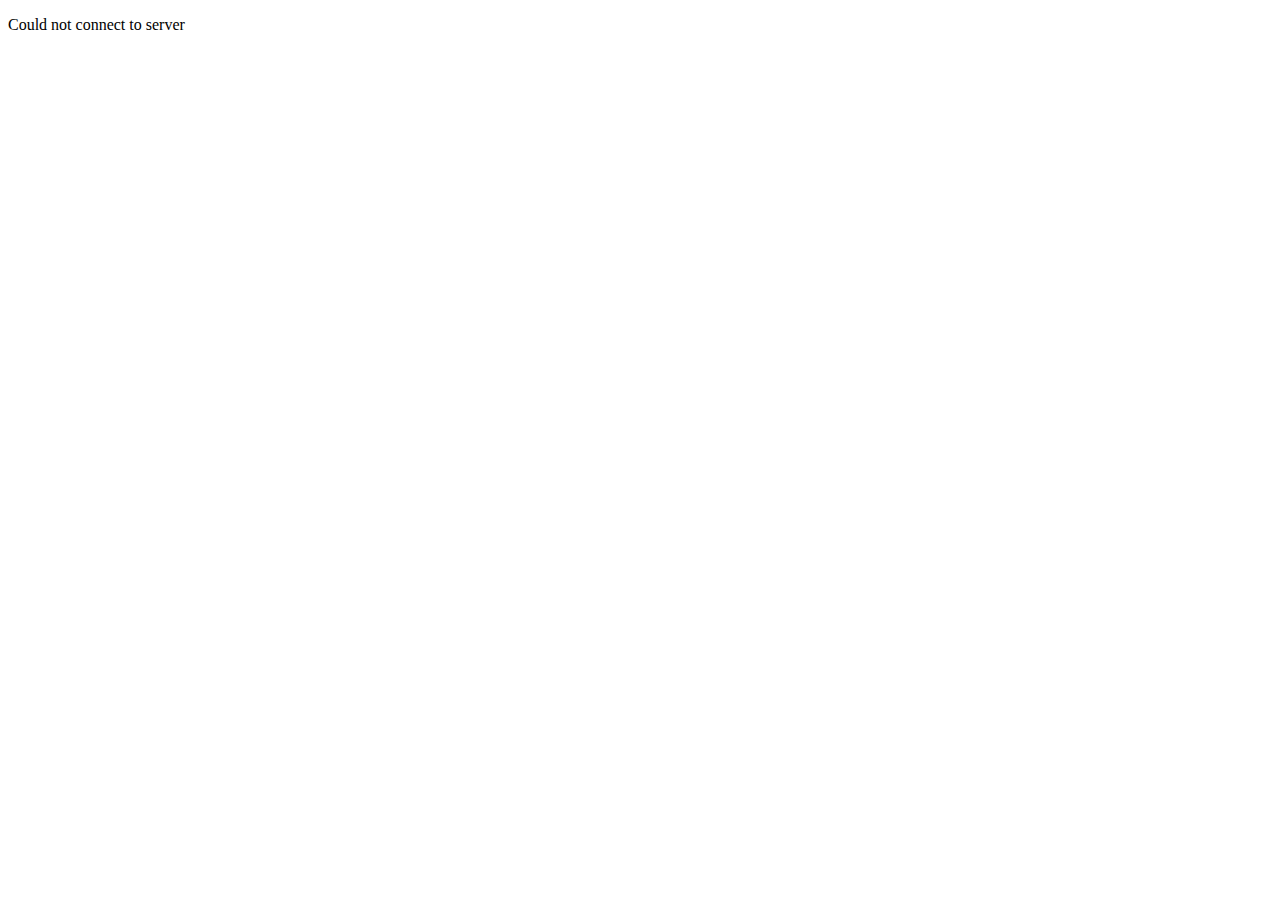
<file: front_end/chat_old.html>
<!-- LW:see cv.html -->
<!DOCTYPE html>
<html>
	<head>
		
		<meta name="viewport" content="width=device-width, initial-scale=1.0">
		<title>Chat!</title>
		<style>

		</style>
				<!-- script begins -->
				<script type="text/javascript">

					function setCookie(name,value,days)
					{
			    		var expires = "";
			    		if (days)
						{
			        		var date = new Date();
			        		date.setTime(date.getTime() + (days*24*60*60*1000));
			        		expires = "; expires=" + date.toUTCString();
			    		}
			    		document.cookie = name + "=" + (value || "")  + expires + "; path=/;samesite=strict;secure;";
					}
					//setCookie("token","e61f0e91e73cbf09a5c90b0322f10a5d25aade00",10);
					

					function getCookie(name) 
					{
						let cookie = {};
						document.cookie.split(';').forEach(function(el) {
							let [k,v] = el.split('=');
							cookie[k.trim()] = v;
						})
						return cookie[name];
					}
					var token = getCookie("token");
					var server_url = window.location.origin + "/";
					var ws_url = "ws://" + window.location.host + "/";
					var requestOptions = {
							mode:'cors',
							method: 'POST',
							redirect: 'follow',
							headers: {
								'Authorization': 'Token '+token ,
								'Content-Type': 'application/json'
							},
						};
					var socket;
					
					function connect(event) 
					{
						var url = ws_url + "?token="+token
						console.log(url);
						socket = new WebSocket(url);
							socket.onopen=onOpen;
							socket.onmessage=onMessage;
							socket.onclose=onClose;
							socket.onerror=onError;
					}

					function send(event)
					{
						socket.send(document.getElementById("body").value);
					}

					function sendExit(event)
					{
						socket.send("{\"CMD\":\"EXIT\"}")
					}

					function sendReady(event)
					{	
						socket.send("{\"CMD\":\"READY\"}")
					}

					function onOpen(event) 
					{
						console.log("onOpen");

					}

					function handelOpponentDetails(opponent_details)
					{
						console.log(opponent_details);
						document.getElementById("info_message").style.visibility="hidden"; // or visible|hidden|collapse|initial|inherit
						document.getElementById("opponent_name").innerHTML = opponent_details["username"];
						document.getElementById("opponent_age").innerHTML = opponent_details["age"];
						document.getElementById("opponent_bio").innerHTML = opponent_details["bio"];

						if (opponent_details["gender"]=="m")
						{

							document.getElementById("opponent_gender").innerHTML = "Male";
						}
						else
						{
							document.getElementById("opponent_gender").innerHTML = "Female";
						}
						document.getElementById("chat_menu").style.display="initial";
						document.getElementById("chat_box").style.display="initial";
						console.log("done");

					}

					function receiveMessage(message_text)
					{
						var msg = document.createElement("p");
						msg.classList.add("incoming_message");
						var msg_content = document.createTextNode(message_text);
						msg.appendChild(msg_content);
						var element = document.getElementById("chat_box");
						element.appendChild(msg);
					}
					
					function handleError()
					{
						document.getElementById("info_message").innerHTML = "Error occurred";
						socket.close();
					}

					function onMessage(event) 
					{
						var received_data=JSON.parse(event.data);
						var command = received_data["CMD"];
						console.log("Message: Data received from server:"+(command));
						if (command == "WAIT_FOR_OPPONENT")
						{
							document.getElementById("info_message").innerHTML = "Finding a match...";
						}
						else if(command == "OPPONENT_DETAILS")
						{
							handelOpponentDetails(received_data["data"]);
						}
						else if(command == "MSG")
						{
							receiveMessage(received_data['data']);
						}
						else if(command == "OPPONENT_LEFT")
						{
							showOpponentLeftMenu();
						}
					}

					function onClose(event) 
					{
						console.log("onClose");
						if (event.wasClean) 
						{
						  console.log(`[close] Connection closed cleanly, code=${event.code} reason=${event.reason}`);
						}
						else 
						{
							console.log('[close] Connection died');
							document.getElementById("info_message").innerHTML = "Could not connect to server";

						}
					}

					function onError(event) 
					{
						console.log("onError");
						document.getElementById("info_message").innerHTML = "Could not connect to server";
					}

					function sendMessage()
					{
						var text = document.getElementById("message_input").value;
						if(text == "" || text.length == 0 || text == null)
						{
							console.log("Message field cannot be empty");
						}
						else
						{
							var full_message = "{\"CMD\":\"MSG\",\"data\":\"" + text + "\"}";
							console.log(full_message);
							socket.send(full_message);
							var msg = document.createElement("p");
							msg.classList.add("outgoing_message");
							var msg_content = document.createTextNode(text);
							msg.appendChild(msg_content);
							var element = document.getElementById("chat_box");
							element.appendChild(msg);
						}
						//clear the input field
						document.getElementById("message_input").value = "";
					}

					function showReportMenu()
					{
						document.getElementById("report_menu").style.display = "initial";
						return false;
					}

					
					function hideReportMenu()
					{
						document.getElementById("report_menu").style.display = "none"; 					
					}


					function hideChatUI()
					{
						document.getElementById("chat_menu").style.display = "none"; 
						document.getElementById("chat_box").style.display = "none"; 
					}
					
					function nextUserAfterReport()
					{
						// simply reload the page.Improvements later
						window.location.reload();
					}

					function showOpponentLeftMenu()
					{
						// hide all divs except "opponent_left_menu"
						document.getElementById("chat_menu").style.display = "none";
						document.getElementById("chat_box").style.display = "none";
						document.getElementById("report_menu").style.display = "none";
						document.getElementById("after_report_menu").style.display = "none";
						document.getElementById("info_message").style.display = "none";	
						document.getElementById("opponent_left_menu").style.display = "block";				
					}

					function exitChat()
					{
						window.location.assign(server_url+"start_chat/");
					}

					function showAfterReportMenu()
					{
						document.getElementById("after_report_menu").style.display = "block";
					}
					// called when user presses "next user" in the middle of the chat
					function showNextUserMenu()
					{
						if (confirm('Are you sure?')) 
						{
							window.location.reload();
						}
						else 
						{
  							// Do nothing!
						}
					}

					// called when user presses "Exit chat" in the middle of the chat
					function showExitMenu()
					{
						if (confirm('Are you sure?')) 
						{
							window.location.assign(server_url+"start_chat/");
						}
						else 
						{
  							// Do nothing!
						}
					}


					function submitReport()
					{	
						var report_id = "";
						var report_message = "";
						var report_text = document.getElementById("report_reason_others_text").value;

						if (document.getElementById('report_reason3').checked)
						{
							console.log("3 clicked");	
							// when report_id is 3, report_text is mandatory
							if (report_text.length==0)
							{
								document.getElementById("report_others_warn").innerHTML="Please explain the reason";
								return;
							}
							console.log("report text is..",report_text);
							report_id=3;
						}
						else
						{
							document.getElementById("report_others_warn").innerHTML="";
							if (document.getElementById('report_reason0').checked)
							{
								console.log("0 selected");
								report_id = "0";
							}
							else if (document.getElementById('report_reason1').checked)
							{
								console.log("1 selected");
								report_id = "1";
							}
							else if (document.getElementById('report_reason2').checked)
							{
								console.log("2 selected");
								report_id = "2";
							}
						}

						if (report_text.length==0)
						{
							report_message = "{\"CMD\":\"REPORT\",\"report_id\":\"" + report_id + "\"}";
						}
						else
						{
							report_message = "{\"CMD\":\"REPORT\",\"report_id\":\"" + report_id + "\",\"report_text\":\"" +report_text + "\"}";
						}
						socket.send(report_message);
						console.log("report sent", report_message);
						hideReportMenu();
						hideChatUI();
						showAfterReportMenu();
						return false;
					}
					
					window.onload = function() {
						// connect only after HTML is loaded. Else there wont be any document to modify
						connect();
					};
					</script>
					<!-- script done -->
	</head>

	<body>
		<p id="info_message"></p>

		<div id="chat_menu" style="display: none;">
			<p id="opponent_name"></p>
			<p id="opponent_gender"></p>
			<p id="opponent_age"></p>
			<p id="opponent_bio"></p>
			<button onclick="showReportMenu()">Report</button>
			<button onclick="showNextUserMenu()">Chat with someone else</button>
			<button onclick="showExitMenu()">Exit</button>
		</div>

		<div id="chat_box" style="display: none;">
			<p>Start chatting!</p>
			<p class="message">Message</p>
			<input type="text" id="message_input" placeholder="Type your message" autocomplete="off">
			<button onclick="sendMessage()">Send</button>
		</div>
		<!-- report menu. -->
		<div id="report_menu" style="display: none;">
			<form onsubmit="return submitReport();" autocomplete="off">
				<p>Report</p>
				<div>

				<input type="radio" id="report_reason0" name="report_reason" value="0"
						checked>
				<label for="report_reason0">Spam / Bot / Fake Profile</label>
				</div>

				<div>
				<input type="radio" id="report_reason1" name="report_reason" value="1">
				<label for="report_reason1">Inappropriate username / Bio</label>
				</div>

				<div>
				<input type="radio" id="report_reason2" name="report_reason" value="2">
				<label for="report_reason2">Abuse / Inappropriate messages</label>
				</div>
				
				<div>
				<input type="radio" id="report_reason3" name="report_reason" value="3">
				<label for="report_reason3">Others (Please explain)</label>
				</div>
				
				<input type="text" id="report_reason_others_text" maxlength="200" placeholder="Please explain your report">
				<p id="report_others_warn" style="color: red;"></p>
				<!-- <br> -->
				<input type="button" onclick="submitReport()" value="Report(exits this chat)">
				<!-- Explicity specify type as "button" to avoid button from triggering a submit -->
				<button type="button" onclick="hideReportMenu()" id="report_cancel">Cancel</button>
			</form>
		</div>

		<div id="after_report_menu" style="display: none;">
			<p>Report has been sent</p>
			<button type="button" onclick="nextUserAfterReport()" id="after_report_next_user">Next user</button>
			<!-- <button type="button" onclick="showFeedbackMenu()" id="after_report_feedback">Feedback</button> -->
			<button type="button" onclick="exitChat()" id="after_report_exit">Exit</button>
		</div>

		<div id="opponent_left_menu" style="display: none;">
			<p>Opponent has left the chat</p>
			<button type="button" onclick="nextUserAfterReport()" id="after_report_next_user">Next user</button>
			<button type="button" onclick="exitChat()" id="after_report_exit">Exit</button>
		</div>
	</body>

</html>
</file>
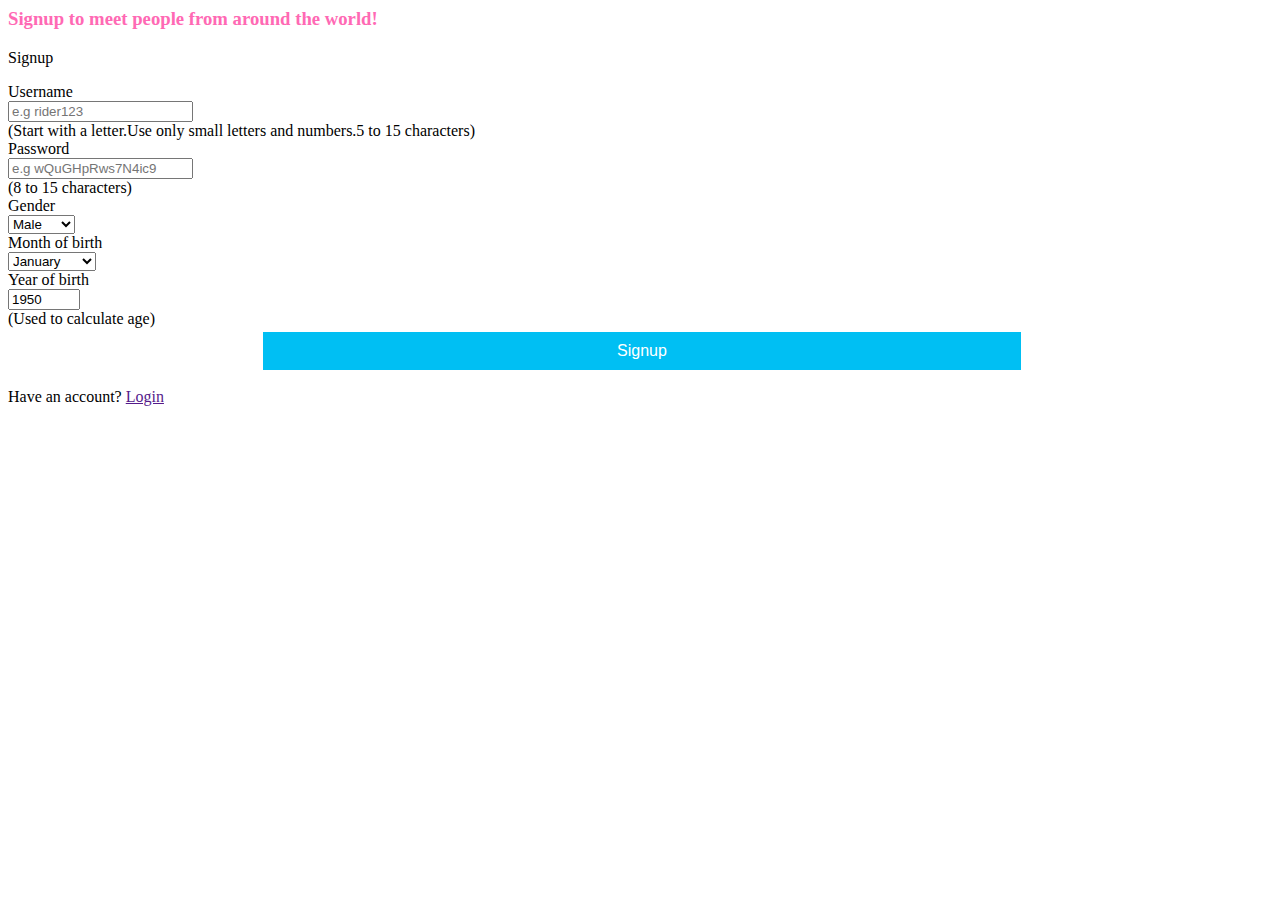
<file: front_end/signup.html>
<html>

<head>

	<meta name="viewport" content="width=device-width, initial-scale=1.0">
	<title>Meet people from around the world!</title>
	<style>
		.skyblue_button {
			background-color: #00bff3;
			border: none;
			color: white;
			padding: 10px;
			text-align: center;
			text-decoration: none;
			font-size: 16px;
			margin: 4px 2px 2px 2px;
			width: 60%;
			position: relative;
			left: 20%;
		}

		.skyblue_button:hover {
			background-color: hotpink;

		}

		@media screen and (max-width: 768px) {

			.skyblue_button {
				width: 80%;
				left: 10%;
			}
		}
	</style>
	<link href="https://cdn.jsdelivr.net/npm/bootstrap@5.0.1/dist/css/bootstrap.min.css" rel="stylesheet"
		integrity="sha384-+0n0xVW2eSR5OomGNYDnhzAbDsOXxcvSN1TPprVMTNDbiYZCxYbOOl7+AMvyTG2x" crossorigin="anonymous">
	<link rel="stylesheet" href="https://cdn.jsdelivr.net/npm/bootstrap-icons@1.5.0/font/bootstrap-icons.css">
	<link rel="stylesheet" href="https://pro.fontawesome.com/releases/v5.10.0/css/all.css"
		integrity="sha384-AYmEC3Yw5cVb3ZcuHtOA93w35dYTsvhLPVnYs9eStHfGJvOvKxVfELGroGkvsg+p" crossorigin="anonymous" />
	<script src="https://cdn.jsdelivr.net/npm/bootstrap@5.0.1/dist/js/bootstrap.bundle.min.js"
		integrity="sha384-gtEjrD/SeCtmISkJkNUaaKMoLD0//ElJ19smozuHV6z3Iehds+3Ulb9Bn9Plx0x4"
		crossorigin="anonymous"></script>

	<script type="text/javascript">
		var server_url = window.location.origin + "/";
		var ws_url = "ws://" + window.location.host + "/";

		function setCookie(name, value, days) {
			var expires = "";
			if (days) {
				var date = new Date();
				date.setTime(date.getTime() + (days * 24 * 60 * 60 * 1000));
				expires = "; expires=" + date.toUTCString();
			}
			document.cookie = name + "=" + (value || "") + expires + "; path=/;samesite=strict;secure;";
		}
		async function serverSignup() {
			var formdata = new FormData();
			formdata.append("username", document.getElementById("username").value);
			formdata.append("password", document.getElementById("password").value);
			formdata.append("gender", document.getElementById("gender").value);
			formdata.append("birth_month", document.getElementById("birth_month").value);
			formdata.append("birth_year", document.getElementById("birth_year").value);

			var requestOptions = {
				method: 'POST',
				body: formdata,
				redirect: 'follow'
			};
			const response = await fetch(server_url + "signup/", requestOptions).then(response => response.json().then(receivedData => ({ status: response.status, data: receivedData })));
			if (response.status == "201") {
				//todo: store the token to cookie
				setCookie("token", response.data.token, 10);
				console.log(response.data.token);
				window.location.href = server_url + "start_chat/";
			}
			else {
				console.log("failed");
				if (response.data.username) {
					alert("username not available.Try again");
				}
				else {
					alert("Signup failed");
				}

			}
		}

		/* do not async the below function*/
		function onSignup() {
			serverSignup();
			return false;
		}
	</script>
</head>

<body class="container">
	<h3 class="text-center mt-3 mb-2" style="color: hotpink;">Signup to meet people from around the
		world!</h3>
	<main class="d-flex justify-content-center align-items-center">
		<div class="login-page">
			<p class="fs-3 text-center">Signup</p>
		<form id="signup_form" onsubmit="return onSignup()">

			<!-- start with small letter, followed by small letters and/or numbers with 5 to 15 chars length -->
			<label for="username" class="form-label">Username</label>
			<div class="mb-2">
				<input class="form-control" type="text" placeholder="e.g rider123" name="username" id="username"
					pattern="^[a-z][a-z0-9]{4,14}$" minlength="5" maxlength="15" required>
					<!-- here {4,14} applies to 2nd block only.One character in 1st block(a-z)(starts_wih block) and 4 to 14 characters in 2nd block (a-z0-9) thus 5 to 15 characters in total -->
					<!-- https://mkyong.com/regular-expressions/how-to-validate-username-with-regular-expression/ -->
				<div class="form-text">(Start with a letter.Use only small letters and numbers.5 to 15 characters)</div>
			</div>

			<!-- pattern="^.{8,15}$" -->
			<label for="password" class="form-label">Password</label>
			<div class="mb-2">
				<input class="form-control" type="password" placeholder="e.g wQuGHpRws7N4ic9" name="password"
					id="password" minlength="8" maxlength="15" required>
				<div class="form-text">(8 to 15 characters)</div>
			</div>

			<label for="gender" class="form-label">Gender</label>
			<div class="mb-2">
				<select class="form-select" id="gender">
					<option value="m">Male</option>
					<option value="f">Female</option>
				</select>
				<div class="form-text"></div>
			</div>

			<label for="birth_month" class="form-label">Month of birth</label>
			<div class="mb-2">
				<select class="form-select" id='birth_month'>
					<option value='1'>January</option>
					<option value='2'>February</option>
					<option value='3'>March</option>
					<option value='4'>April</option>
					<option value='5'>May</option>
					<option value='6'>June</option>
					<option value='7'>July</option>
					<option value='8'>August</option>
					<option value='9'>September</option>
					<option value='10'>October</option>
					<option value='11'>November</option>
					<option value='12'>December</option>
				</select>
				<div class="form-text"></div>
			</div>

			<label for="birth_year" class="form-label">Year of birth</label>
			<div class="mb-2">
				<input class="form-control" id="birth_year" type="number" min="1950" max="2007" step="1" value="1950" />
				<div class="form-text">(Used to calculate age)</div>
			</div>

			<div class="mb-2">
				<input class="form-control-md skyblue_button" type="submit" value="Signup">
			</div>
		</form>
		<p>Have an account? <a href="" onclick="location.href=server_url+'login_page/';return false;">Login</a></p>
		</div>
	</main>
</body>

</html>
</file>
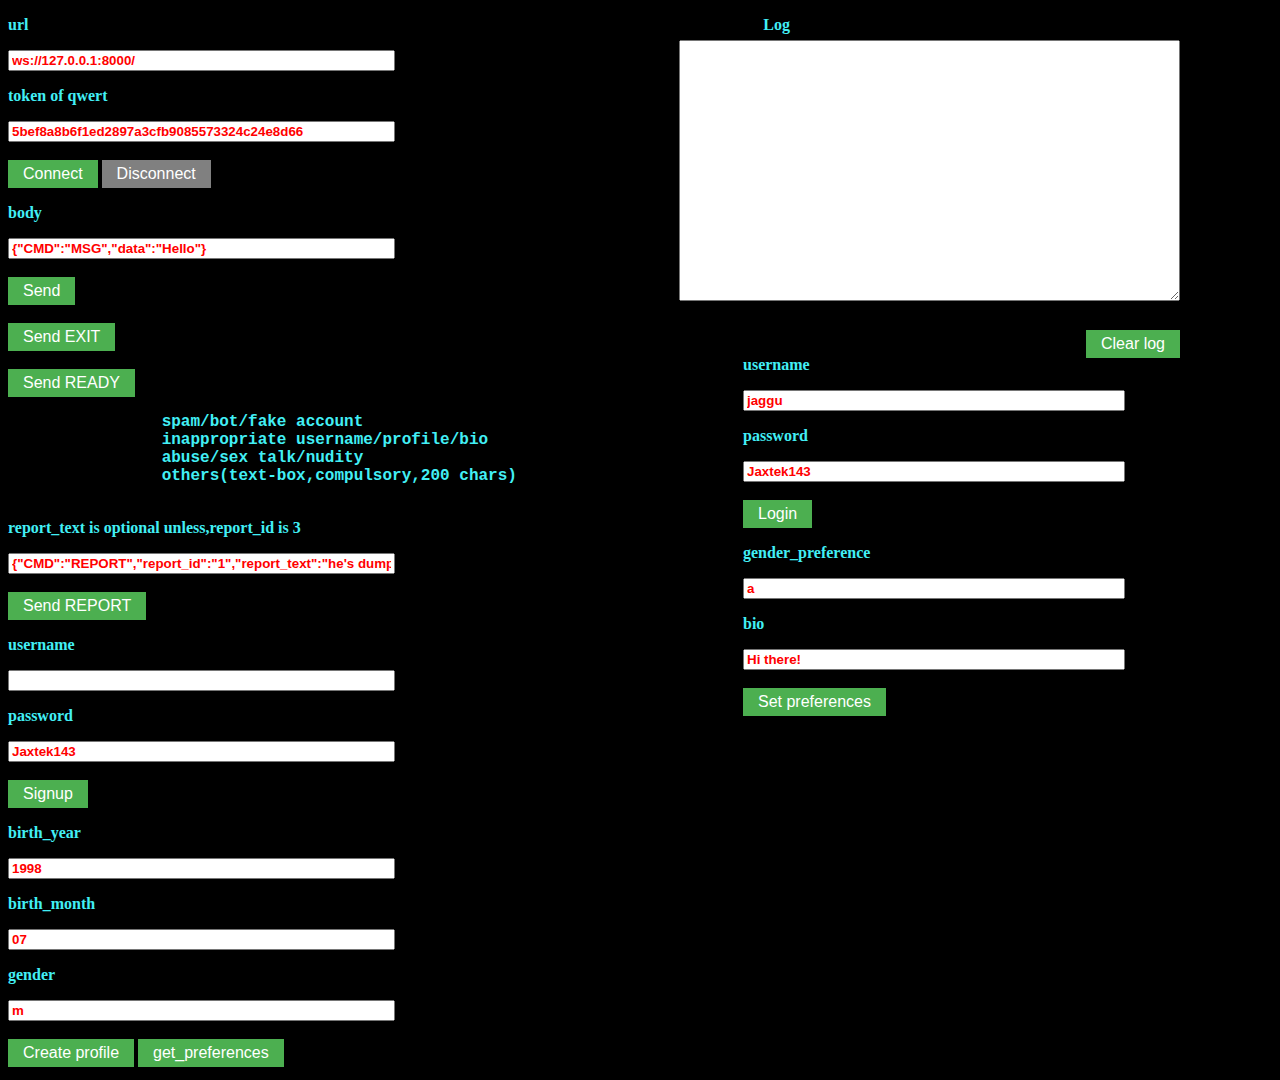
<file: front_end/ws_tester.html>
<!DOCTYPE html>
<html>
<head>
	<title>WS tester</title>
	<style type="text/css">
		body{
			font-family: Monolisa;	
			background-color: black;
			color: #42eff5;
		    font-weight: bold;
		  font-size: 16px;
		}
		input, select, textarea{
		    color: #ff0000;
		    font-weight: bold;
		}
		input {
		  width: 30%;
		}
		button {
		  background-color: #4CAF50; /* Green */
		  border: none;
		  color: white;
		  padding: 5px 15px;
		  text-align: center;
		  text-decoration: none;
		  display: inline-block;
		  font-size: 16px;
		}
	</style>
</head>
<body>
	<script>
		
		function getTheTime() {
			var today = new Date();
			var time = today.getHours() + ":" + today.getMinutes() + ":" + today.getSeconds();
			return time;
		}
		var socket;
		function connect(event) {
			var url=document.getElementById("url").value;
			var token=document.getElementById("token").value;
			url = url + "?token="+token
			logger(url);
			socket = new WebSocket(url);
				socket.onopen=onOpen;
				socket.onmessage=onMessage;
				socket.onclose=onClose;
				socket.onerror=onError;
		}
		function disconnect(event) {
			socket.close();
			logger("disconnect");
			document.getElementById("connectButton").disabled = false;
			document.getElementById("connectButton").style.background="#4CAF50";
			document.getElementById("disconnectButton").disabled = true;
			document.getElementById("disconnectButton").style.background="grey";
		}
		function send(event) {
			logger("send : "+document.getElementById("body").value);
			socket.send(document.getElementById("body").value);
		}
		function send_exit(event)
		{
			logger("send :{\"CMD\":\"EXIT\"}" );
			socket.send("{\"CMD\":\"EXIT\"}")
		}

		function send_ready(event)
		{	
			logger("send : {\"CMD\":\"READY\"}");
			socket.send("{\"CMD\":\"READY\"}")
		}
		function send_report()
		{
			logger("send : "+document.getElementById("report").value);
			socket.send(document.getElementById("report").value);
		}
		function logger(data) {
			document.getElementById("log").value=document.getElementById("log").value+"\n"+getTheTime()+"	 --> "+data;
		}

		function onOpen(event) {
			console.log("onOpen");
			logger("open");
			document.getElementById("connectButton").disabled = true;
			document.getElementById("connectButton").style.background="grey";
			document.getElementById("disconnectButton").disabled = false;
			document.getElementById("disconnectButton").style.background="#4CAF50";


		}
		function onMessage(event) {
			console.log("onMessage");
			// yup these two steps are needed to remove those "\"
			var received_data=JSON.parse(event.data);
			received_data=JSON.stringify(received_data);
			// received_data=JSON.stringify(event.data).replace("\","");
			logger("Message: Data received from server:"+(received_data));
		}
		function onClose(event) {
			console.log("onClose");
			logger("close");
			if (event.wasClean) {
			  logger(`[close] Connection closed cleanly, code=${event.code} reason=${event.reason}`);
			} else {
			  // e.g. server process killed or network down
			  // event.code is usually 1006 in this case
			  logger('[close] Connection died');
			}
			document.getElementById("connectButton").disabled = false;
			document.getElementById("connectButton").style.background="#4CAF50";
			document.getElementById("connectButton").innerHTML="Connect";
			document.getElementById("disconnectButton").disabled = true;
			document.getElementById("disconnectButton").style.background="grey";
			document.getElementById("disconnectButton").innerHTML="Disconnected";
		}
		function onError(event) {
			console.log("onError");
			logger("Error");
			document.getElementById("connectButton").disabled = false;
			document.getElementById("connectButton").style.background = "#4CAF50";
			document.getElementById("connectButton").innerHTML="Connect";
		}
		async function signup() {
			logger("signup")
			var formdata = new FormData();
			formdata.append("username", document.getElementById("signup_username").value);
			formdata.append("password", document.getElementById("signup_password").value);

			var requestOptions = {
			  method: 'POST',
			  body: formdata,
			  redirect: 'follow'
			};

			var response=await fetch("http://127.0.0.1:8000/signup/", requestOptions);
			var jsonResp=await response.json();
			var textResp=JSON.stringify(jsonResp);
			logger(textResp);
			if (response.status==201)
			{
				console.log(jsonResp.token);
				document.getElementById("token").value=jsonResp.token;
				document.getElementById("token_title").innerHTML="token of "+jsonResp.username;
				logger("token & username updated");
			}
			logger("signup complete ");
		}
		async function login() {
			logger("login")
			var formdata = new FormData();
			formdata.append("username", document.getElementById("login_username").value);
			formdata.append("password", document.getElementById("login_password").value);

			var requestOptions = {
			  method: 'POST',
			  body: formdata,
			  redirect: 'follow'
			};

			await fetch("http://127.0.0.1:8000/login/", requestOptions)
			  .then(response => response.text())
			  .then(result => {
			  	document.getElementById("token_title").innerHTML="token of "+document.getElementById("login_username").value;
			  	document.getElementById("token").value=result.substring(10,50);
			  	logger(result);
			  })
			  .catch(error => logger('error', error));
			  logger("login complete");
		}
		async function create_profile() {
			logger("create_profile for "+document.getElementById("token").value);
			var token=document.getElementById("token").value;
			var gender=document.getElementById("gender").value;
			var birth_year=document.getElementById("birth_year").value;
			var birth_month=document.getElementById("birth_month").value;
			var requestOptions = {
				mode:'cors',
				method: 'POST',
				headers: {
			  		'Authorization': 'Token '+token ,
					'Content-Type': 'application/json'
				},
				body:JSON.stringify({gender:gender,birth_year:birth_year,birth_month:birth_month})
			};
			logger(requestOptions.body);
			const reply=await fetch("http://127.0.0.1:8000/create_profile/", requestOptions).then( reply => {return reply;});
			console.log((reply));
			logger("create_profile complete "+JSON.stringify(reply.status)+" "+reply.statusText);
		}

		function clearlog() {
			document.getElementById("log").value="";
		}

		async function set_preferences() {
			logger("set_preferences");
			var token=document.getElementById("token").value;
			var gender_preference=document.getElementById("gender_preference").value;
			var bio=document.getElementById("bio").value;
			var requestOptions = {
				mode:'cors',
				method: 'POST',
				headers: {
			  		'Authorization': 'Token '+token ,
					'Content-Type': 'application/json'
				},
				body:JSON.stringify({gender_preference:gender_preference,bio:bio})
			};
			logger(requestOptions.body);
			const response=await fetch("http://127.0.0.1:8000/set_preferences/", requestOptions).then( response => {return response;});
			console.log((response));
			logger(response.status+" "+response.statusText);
			logger("set_preferences complete ");

		}

		async function get_preferences() {
			logger("get_preferences");
			var token=document.getElementById("token").value;
			var requestOptions = {
				mode:'cors',
				method: 'POST',
				headers: {
			  		'Authorization': 'Token '+token ,
					'Content-Type': 'application/json'
				},
			};
			const response=await fetch("http://127.0.0.1:8000/get_preferences/", requestOptions).then( response => {return response;});
			// console.log((response));
			var jsonResp=await response.json();
			var textResp=JSON.stringify(jsonResp);
			logger(textResp);
			logger("get_preferences complete ");
		}
		// function handleClick() {
		// 	console.log("handleClick");
		// 	url=document.getElementById("url").value;
		// 	token=document.getElementById("token").value;
		// 	var body=document.getElementById("body").value;
		// 	// console.log("body",JSON.parse(body));
		// 	// console.log("url ",url);
		// 	// console.log("token ",token);
		// 	// console.log(document.getElementById("body").value);
		// 	// console.log(document.getElementById("log").value);
		// 	var x=1
		// 	document.getElementById("log").value="\n "+x+document.getElementById("log").value;
		// 	socket.onopen=onOpen;
		// 	socket.onmessage=onMessage;
		// 	socket.onclose=onClose;
		// 	socket.onerror=onError;

		// }

	</script>
	<p>url</p>
	<input type="text" value="ws://127.0.0.1:8000/" id="url">
	<p id="token_title">token of qwert</p>
	<input type="text" value="5bef8a8b6f1ed2897a3cfb9085573324c24e8d66" id="token">
	<br>
	<br>
	<button id="connectButton" onclick="connect()">Connect</button>
	<button id="disconnectButton" style="background-color:grey;" disabled onclick="disconnect()">Disconnect</button>
	<p>body</p>
	<!-- https://www.freeformatter.com/html-escape.html -->
	<input type="text" value="{&quot;CMD&quot;:&quot;MSG&quot;,&quot;data&quot;:&quot;Hello&quot;}" id="body">
	<br><br>
	<button onclick="send()" >Send</button>
	<!-- send EXIT -->
	<!-- <br><br> -->
	<input type="text" value="{&quot;CMD&quot;:&quot;EXIT&quot;,&quot;data&quot;:&quot;Hello&quot;}" id="cmd" hidden>
	<br><br>
	<button onclick="send_exit()" >Send EXIT</button>
	<!-- send READY -->
	<!-- <br><br> -->
	<input type="text" value="{&quot;CMD&quot;:&quot;READY&quot;,&quot;data&quot;:&quot;" id="ready" hidden >
	<br><br>
	<button onclick="send_ready()" >Send READY</button>
	<!-- send REPORT -->
	<!-- <br><br> -->
	<pre>
		spam/bot/fake account
		inappropriate username/profile/bio
		abuse/sex talk/nudity
		others(text-box,compulsory,200 chars)
	</pre>
	<p>report_text is optional unless,report_id is 3</p>
	<input type="text" value="{&quot;CMD&quot;:&quot;REPORT&quot;,&quot;report_id&quot;:&quot;1&quot;,&quot;report_text&quot;:&quot;he's dump&quot;}" id="report">
	<br><br>
	<button onclick="send_report()" >Send REPORT</button>
	<!-- Log -->
	<p style="position: absolute; top: 0px; right: 490px;">Log</p>
	<textarea readonly id="log" name="log" rows="17" cols="60" style="position: absolute; top: 40px; right: 100px;">
	</textarea>
	<button style="position: absolute; top: 330px; right: 100px;" onclick="clearlog()" >Clear log</button>
	<!-- Sign-up -->
	<p>username</p>
	<input type="text" value="" id="signup_username">
	<p>password</p>
	<input type="text" value="Jaxtek143" id="signup_password">
	<br>
	<br>
	<button onclick="signup()" >Signup</button>

	<!-- Login -->
	<div style="position: absolute; top: 340px; right: 350px;">
		<p >username</p>
		<input style="width: 200%;" type="text" value="jaggu" id="login_username">
		<p >password</p>
		<input  style="width: 200%;"  type="text" value="Jaxtek143" id="login_password">
		<br>
		<br>
		<button onclick="login()" >Login</button>
		<!--  set preferences-->
		<p >gender_preference</p>
		<input style="width: 200%;" type="text" value="a" id="gender_preference">
		<p >bio</p>
		<input  style="width: 200%;"  type="text" value="Hi there!" id="bio">
		<br>
		<br>
		<button onclick="set_preferences()" >Set preferences</button>
	</div>
	<!-- Create_profile -->
	<p>birth_year</p>
	<input type="number" value="1998" id="birth_year">
	<p>birth_month</p>
	<input type="number" value="07" id="birth_month">
	<p>gender</p>
	<input type="text" value="m" id="gender">
	<br>
	<br>
	<button onclick="create_profile()" >Create profile</button>

	<!-- Get prefe -->
	<button onclick="get_preferences()" >get_preferences</button>
</body>
</html>
</file>
